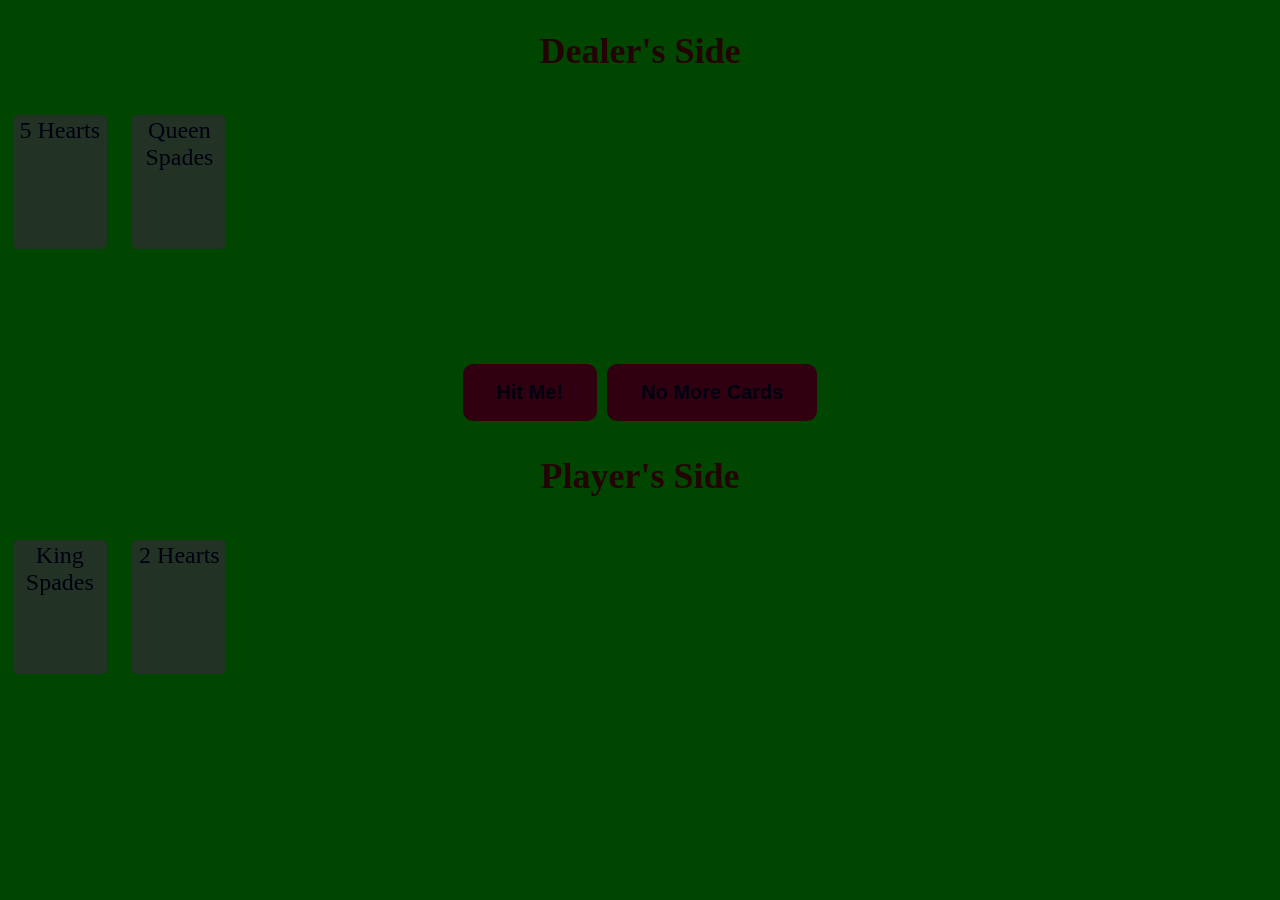
<file: pageTwo.html>
<!DOCTYPE html>
  <html>
    <head>
      <!--Created by Jamie Van Winckel-->
      <meta charset="UTF-8">
      <title>
        BLACKJACK
      </title>
      <link rel="stylesheet" href="style.css">
      <script type="text/javascript" src="cookieHelperP3.js"></script>
      <script type="text/javascript" src="cards.js"></script>
      <script type="text/javascript" src="pageTwo.js"></script>
    </head>
    <body onload="firstDeal();">
      <div class="bodySetup">
        <div class="center">
          <div id="top">
      <h2>Dealer's Side</h2>
        <div class="sameBackGround" id="d1"></div>
        <div class="sameBackGround" id="d2"></div>
        <div class="sameBackGround" id="d3"></div>
        <div class="sameBackGround" id="d4"></div>
        <div class="sameBackGround" id="d5"></div>
        <div class="sameBackGround" id="d6"></div>
        <div class="sameBackGround" id="d7"></div>
        <div class="sameBackGround" id="d8"></div>
        <div class="sameBackGround" id="d9"></div>
        <div class="sameBackGround" id="d10"></div>
        <div class="sameBackGround" id="d11"></div><br>
      </div>
        <div id="bottom">
      <button type="button" id="hitMe" onclick="hitMe()" class="button">Hit Me!</button>
      <button type="button" id="noMoreCards" onclick="noMoreCards()" class="button">No More Cards</button>
      <h2>Player's Side</h2>
        <div class="sameBackGround" id="p1"></div>
        <div class="sameBackGround" id="p2"></div>
        <div class="sameBackGround" id="p3"></div>
        <div class="sameBackGround" id="p4"></div>
        <div class="sameBackGround" id="p5"></div>
        <div class="sameBackGround" id="p6"></div>
        <div class="sameBackGround" id="p7"></div>
        <div class="sameBackGround" id="p8"></div>
        <div class="sameBackGround" id="p9"></div>
        <div class="sameBackGround" id="p10"></div>
        <div class="sameBackGround" id="p11"></div><br><br><br>
        <div id="finalResults" style="clear: both;"></div>
          </div>
        </div>
      </div>
    </body>
  </html>
</file>
<file: style.css>
/*Created by Jamie Van Winckel*/
h1 {
  font-size: 63px;
}
body {
  background-color: #004600;
  font-family: "Ariel Verdana", san serif;
}
.bodySetup {
  font-family: Ariel, Verdana;
  font-size: x-large;
  color: #240305;
}
.center {
    text-align: center;
}
.leftColumn {
  width:50%;
  float: left;
}
.rightColumn {
  float: right;
  width: 50%;
}
.button {
    background-color: #300010;
    border: 2px solid #300010;
    color: #000011;
    padding: 15px 32px;
    text-align: center;
    font-weight: bold;
    font-size: 20px;
    margin: 4px 2px;
    cursor: pointer;
    border-radius: 10px;
}
.boxy {
  word-wrap: break-word;
  background-color: #223224;
  color: #000011;
  border: 2px solid #223224;
  border-radius: 5px;
  width:90px;
  height:130px;
  float: left;
  margin: 1%;
  display: inline-block;
}
.sameBackGround {
  background-color: #004600;
}
#top,
#bottom {
    position: fixed;
    left: 0;
    right: 0;
    height: 60%;
}
#top {
    top: 0;
}
#bottom {
    bottom: 0;
</file>
